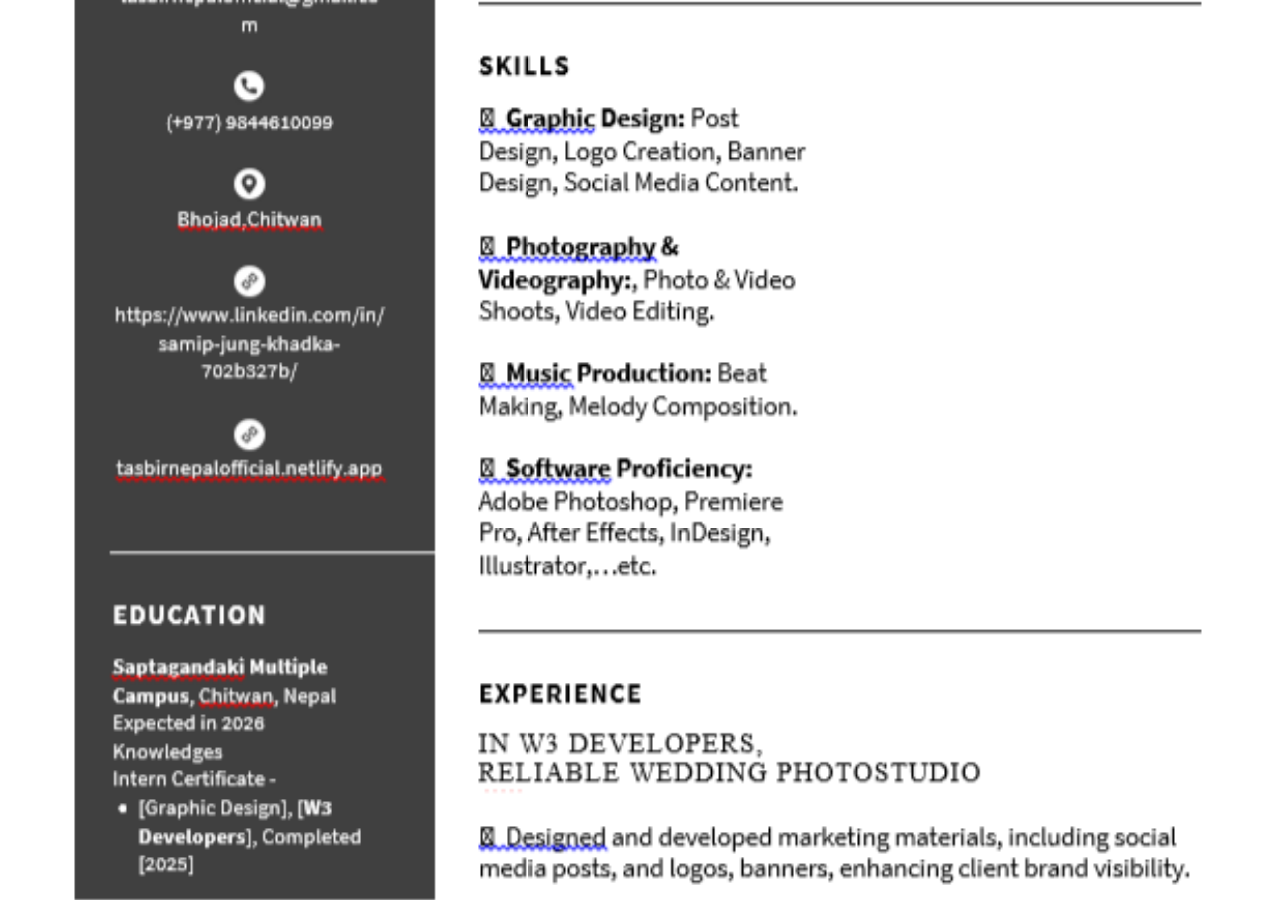
<file: resume.html>
<!DOCTYPE html>
<html lang="en">
<head>
  <meta charset="UTF-8" />
  <meta name="viewport" content="width=device-width, initial-scale=1.0" />
  <title>Tasbir Nepal Official</title>
  

<style>
  .fullscreen-image {
    position: fixed;
    top: 0; left: 0; right: 0; bottom: 0;
    z-index: -1;
    width: 100%;
    height: 100%;
    object-fit: cover;
  }
</style>

<img src="samip cv img.png" class="fullscreen-image" alt="Full screen image">

</head>
<body>

</body>
</html>
</file>
